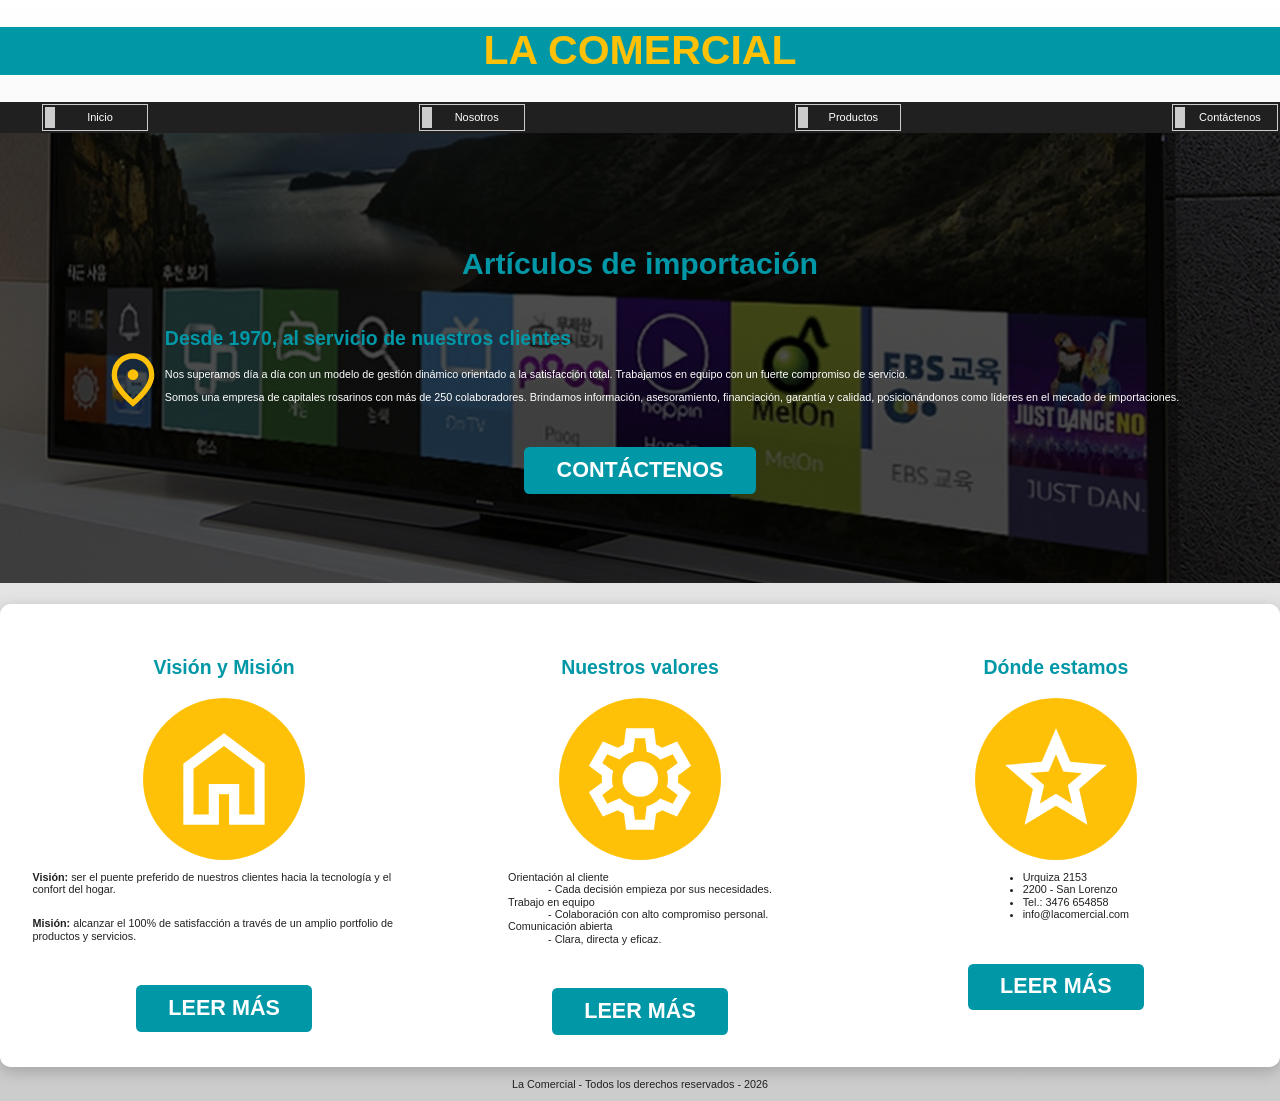
<file: index.html>
<!DOCTYPE html>
<html lang="es">
<head>
    <meta charset="UTF-8">
    <meta name="viewport" content="width=device-width, initial-scale=1.0">
    <title>La Comercial</title>
    <link rel="stylesheet" href="./css/normalize.css">
    <link rel="stylesheet" href="./css/estilos.css">
</head>
<body>
    <header>
        <h1>La Comercial</h1>
    </header>
    <nav class="menu">
        <div class="contenedor">
            <ul class="menu-flex">
                <li><a href="./">Inicio</a></li>
                <li><a href="./nosotros.html">Nosotros</a></li>
                <li><a href="./productos.html">Productos</a></li>
                <li><a href="./contactenos.html">Contáctenos</a></li>
            </ul>
        </div>
    </nav>
    <section class="principal">
        <article class="contenido-principal">
            <h2>Artículos de importación</h2>
            
            <div class="principal-icono">
                <div>
                    <img src="./imagenes/location_on.svg" alt="" />
                </div>
                <div>
                    <h3>Desde 1970, al servicio de nuestros clientes</h3>
                    <p>
                        Nos superamos día a día con un modelo de gestión
                        dinámico orientado a la satisfacción total.
                        Trabajamos en equipo con un fuerte compromiso de servicio.
                    </p>
                    <p>
                        Somos una empresa de capitales rosarinos con más de
                        250 colaboradores.
                        Brindamos información, asesoramiento, financiación,
                        garantía y calidad, posicionándonos como líderes
                        en el mecado de importaciones.
                    </p>
                </div>
            </div>
            <a href="./contactenos.html" class="boton">Contáctenos</a>
        </article>
    </section>

    <main class="contenedor sombra">
        <section class="servicios">
            <article class="servicio">
                <h3>Visión y Misión</h3>
                <div class="servicio-icono">
                    <img src="./imagenes/home.svg" alt="">
                </div>
                <p>
                    <strong>Visión:</strong> ser el puente preferido de nuestros
                    clientes hacia la tecnología y el confort del hogar.
                </p>
                <p>
                    <strong>Misión:</strong> alcanzar el 100% de satisfacción
                    a través de un amplio portfolio de productos y servicios.
                </p>
                <a href="./nosotros.html" class="boton">Leer más</a>
            </article>
            <article class="servicio">
                <h3>Nuestros valores</h3>
                <div class="servicio-icono">
                    <img src="./imagenes/settings.svg" alt="">
                </div>
                <dl>
                    <dt>Orientación al cliente</dt>
                        <dd>- Cada decisión empieza por sus necesidades.</dd>
                    <dt>Trabajo en equipo</dt>
                        <dd>- Colaboración con alto compromiso personal.</dd>
                    <dt>Comunicación abierta</dt>
                        <dd>- Clara, directa y eficaz.</dd>
                </dl>
                <a href="./nosotros.html" class="boton">Leer más</a>
            </article>
            <article class="servicio">
                <h3>Dónde estamos</h3>
                <div class="servicio-icono">
                    <img src="./imagenes/star.svg" alt="">
                </div>
                <ul>
                    <li>Urquiza 2153</li>
                    <li>2200 - San Lorenzo</li>
                    <li>Tel.: 3476 654858</li>
                    <li>info@lacomercial.com</li>
                </ul>
                <a href="./contactenos.html" class="boton">Leer más</a>
            </article>
        </section>
    </main>



    <footer>
        <p>La Comercial - Todos los derechos reservados - 2026</p>
    </footer>
</body>
</html>
</file>
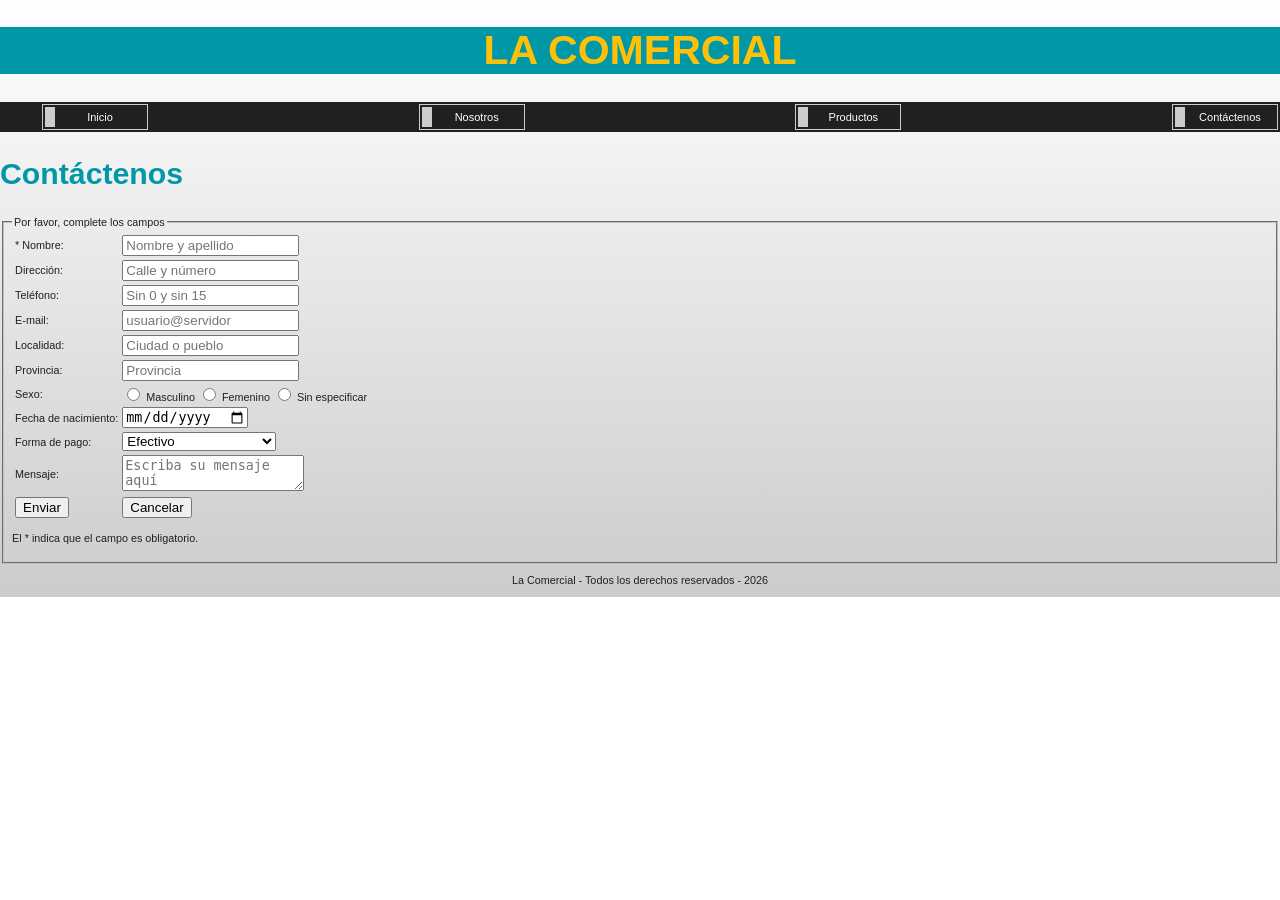
<file: contactenos.html>
<!DOCTYPE html>
<html lang="es">
<head>
    <meta charset="UTF-8">
    <meta name="viewport" content="width=device-width, initial-scale=1.0">
    <title>La Comercial</title>
    <link rel="stylesheet" href="./css/estilos.css">
</head>
<body>
    <header>
        <h1>La Comercial</h1>
    </header>
    <nav class="menu">
        <div class="contenedor">
            <ul class="menu-flex">
                <li><a href="./">Inicio</a></li>
                <li><a href="./nosotros.html">Nosotros</a></li>
                <li><a href="./productos.html">Productos</a></li>
                <li><a href="./contactenos.html">Contáctenos</a></li>
            </ul>
        </div>
    </nav>
    <main>
        <section>
            <h2>Contáctenos</h2>
            <form action="mailto:ingo@lacomercial.com" method="post">
                <fieldset>
                    <legend>Por favor, complete los campos</legend>
                    <table>
                        <tr>
                            <td><label for="nombre">* Nombre:</label></td>
                            <td>
                                <input 
                                type="text"
                                placeholder="Nombre y apellido"
                                name="nombre"
                                id="nombre"
                                required
                                />
                            </td>
                        </tr>
                        <tr>
                            <td><label for="direccion">Dirección:</label></td>
                            <td>
                                <input 
                                type="text"
                                placeholder="Calle y número"
                                name="direccion"
                                id="direccion"
                                />
                            </td>
                        </tr>
                        <tr>
                            <td><label for="telefono">Teléfono:</label></td>
                            <td>
                                <input 
                                type="tel"
                                placeholder="Sin 0 y sin 15"
                                name="telefono"
                                id="telefono"
                                />
                            </td>
                        </tr>
                        <tr>
                            <td><label for="email">E-mail:</label></td>
                            <td>
                                <input 
                                type="email"
                                placeholder="usuario@servidor"
                                name="email"
                                id="email"
                                />
                            </td>
                        </tr>
                        <tr>
                            <td><label for="localidad">Localidad: </label></td>
                            <td>
                                <input 
                                type="text"
                                placeholder="Ciudad o pueblo"
                                name="localidad"
                                id="localidad"
                                />
                            </td>
                        </tr>
                        <tr>
                            <td><label for="provincia">Provincia: </label></td>
                            <td>
                                <input 
                                type="text"
                                placeholder="Provincia"
                                name="provincia"
                                id="provincia"
                                />
                            </td>
                        </tr>
                        <tr>
                            <td><label for="sexo">Sexo: </label></td>
                            <td>
                                <input 
                                type="radio"
                                name="sexo"
                                id="sexo"
                                value="Masculino"
                                /> Masculino

                                <input 
                                type="radio"
                                name="sexo"
                                id="sexo"
                                value="Femenino"
                                /> Femenino

                                <input 
                                type="radio"
                                name="sexo"
                                id="sexo"
                                value="Sin especificar"
                                /> Sin especificar
                            </td>
                        </tr>
                        <tr>
                            <td><label for="fnac">Fecha de nacimiento: </label></td>
                            <td>
                                <input 
                                type="date"
                                name="fnac"
                                id="fnac"
                                />
                            </td>
                        </tr>
                        <tr>
                            <td><label for="formapago">Forma de pago: </label></td>
                            <td>
                                <select name="formapago" id="formapago">
                                    <option value="Efectivo">Efectivo</option>
                                    <option value="Transferencia">Transferencia</option>
                                    <option value="Tarjeta">Tarjeta</option>
                                    <option value="Depósito">Depósito</option>
                                    <option value="Rapipago / Pago Fácil">Rapipago / Pago Fácil</option>
                                </select>
                            </td>
                        </tr>
                        <tr>
                            <td><label for="mensaje">Mensaje: </label></td>
                            <td>
                                <textarea 
                                name="mensaje" 
                                id="mensaje"
                                placeholder="Escriba su mensaje aquí"></textarea>
                            </td>
                        </tr>
                        <tr>
                            <td>
                                <input 
                                type="submit"                                
                                value="Enviar"
                                />
                            </td>
                            <td>
                                <input 
                                type="reset"
                                value="Cancelar"
                                />
                            </td>
                        </tr>
                    </table>
                    <p>El * indica que el campo es obligatorio.</p>
                </fieldset>
            </form>
        </section>
    </main>
    <footer>
        <p>La Comercial - Todos los derechos reservados - 2026</p>
    </footer>
</body>
</html>
</file>
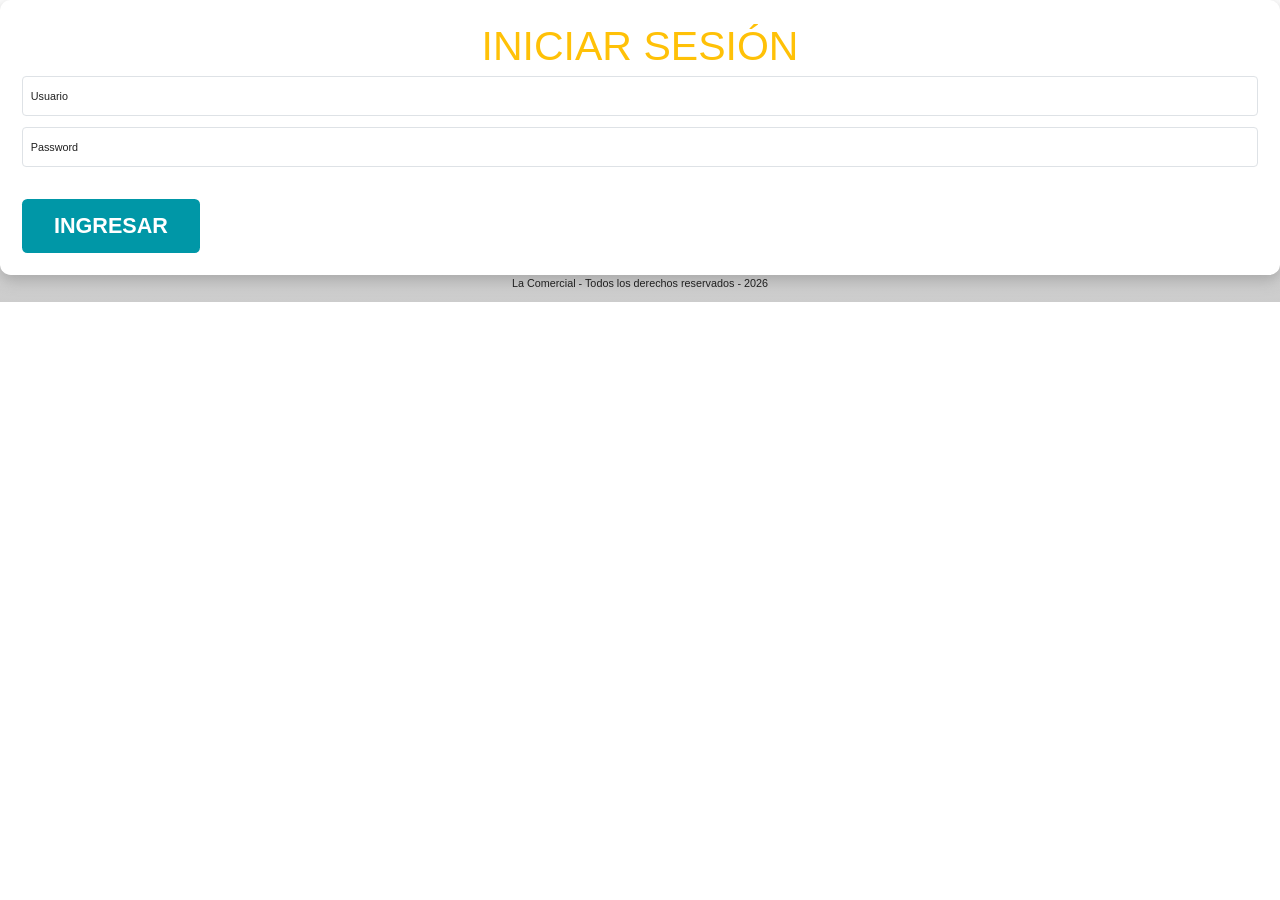
<file: login.html>
<!DOCTYPE html>
<html lang="en">
<head>
    <meta charset="UTF-8">
    <meta name="viewport" content="width=device-width, initial-scale=1.0">
    <title>Document</title>
    <link href="https://cdn.jsdelivr.net/npm/bootstrap@5.3.8/dist/css/bootstrap.min.css" 
    rel="stylesheet"
    integrity="sha384-sRIl4kxILFvY47J16cr9ZwB07vP4J8+LH7qKQnuqkuIAvNWLzeN8tE5YBujZqJLB" crossorigin="anonymous">
    <link rel="stylesheet" href="./css/estilos.css">
</head>
<body>

    <main class="contenedor sombra">
        <h1>Iniciar Sesión</h1>
        <div id="alerta"></div>

        <form id="form-login">
           <div class="form-floating mb-3">
              <input type="text" class="form-control" id="usuario" name="usuario" placeholder="Nombre de usuario" required>
              <label for="usuario">Usuario</label>
         </div>
         <div class="form-floating">
             <input type="password" class="form-control" id="password" name="password" placeholder="Password" required>
             <label for="password">Password</label>
         </div>

           <button type="submit" class="boton">Ingresar</button>
        </form>

    </main>

    <footer>
        <p>La Comercial - Todos los derechos reservados - 2026</p>
    </footer>

    <!-- Scripts -->
    <script src="https://cdn.jsdelivr.net/npm/bootstrap@5.3.8/dist/js/bootstrap.bundle.min.js"
        integrity="sha384-FKyoEForCGlyvwx9Hj09JcYn3nv7wiPVlz7YYwJrWVcXK/BmnVDxM+D2scQbITxI"
        crossorigin="anonymous"
    ></script>
    <script type="module" src="./controladores/login-controlador.js"></script>
</body>
</html>
</file>
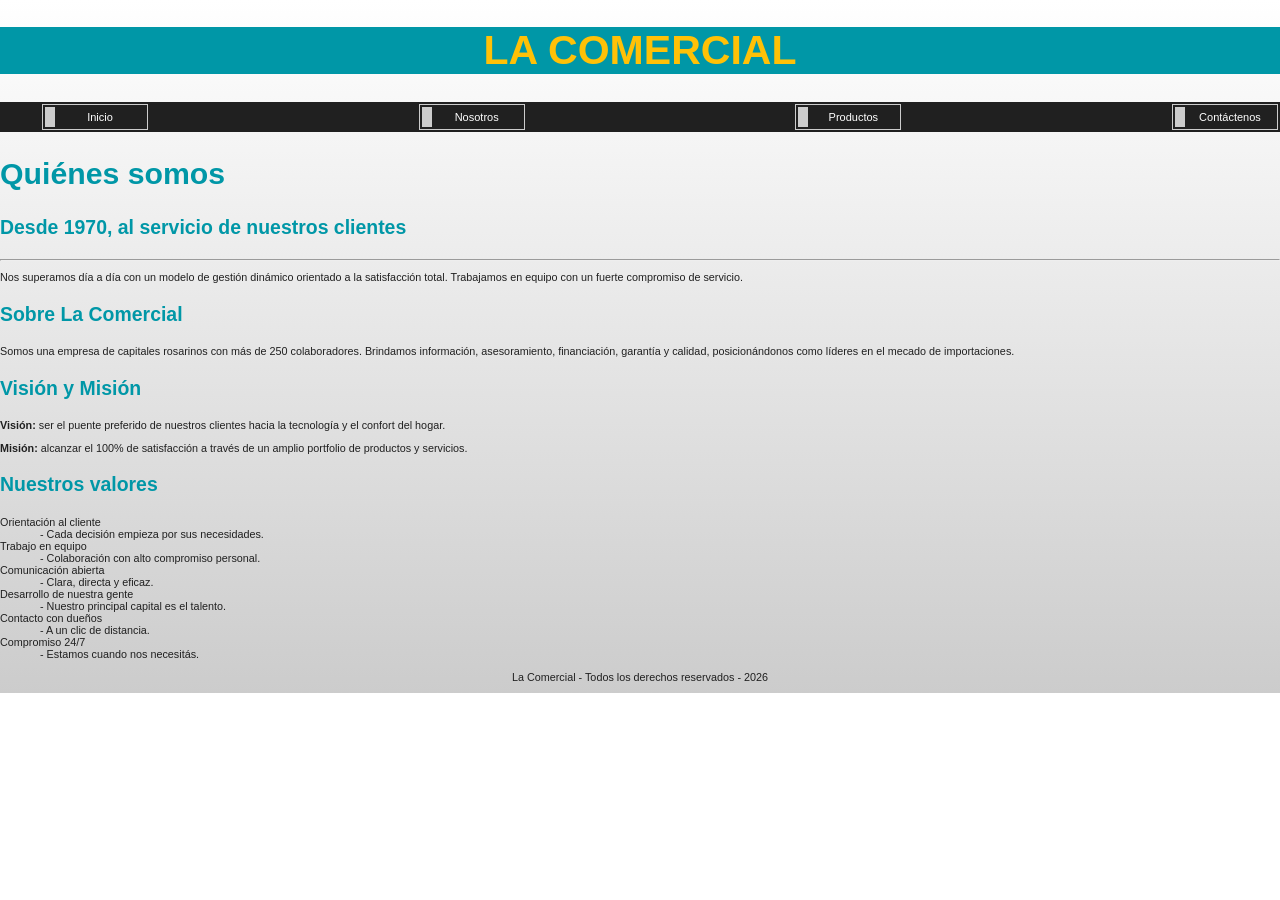
<file: nosotros.html>
<!DOCTYPE html>
<html lang="es">
<head>
    <meta charset="UTF-8">
    <meta name="viewport" content="width=device-width, initial-scale=1.0">
    <title>La Comercial</title>
    <link rel="stylesheet" href="./css/estilos.css">
</head>
<body>
    <header>
        <h1>La Comercial</h1>
    </header>
    <nav class="menu">
        <div class="contenedor">
            <ul class="menu-flex">
                <li><a href="./">Inicio</a></li>
                <li><a href="./nosotros.html">Nosotros</a></li>
                <li><a href="./productos.html">Productos</a></li>
                <li><a href="./contactenos.html">Contáctenos</a></li>
            </ul>
        </div>
    </nav>
    <main>
        <section>
            <h2>Quiénes somos</h2>
            <h3>Desde 1970, al servicio de nuestros clientes</h3>
            <hr />
            <p>
                Nos superamos día a día con un modelo de gestión
                dinámico orientado a la satisfacción total.
                Trabajamos en equipo con un fuerte compromiso de servicio.
            </p>
            <h3>Sobre La Comercial</h3>
            <p>
                Somos una empresa de capitales rosarinos con más de
                250 colaboradores.
                Brindamos información, asesoramiento, financiación,
                garantía y calidad, posicionándonos como líderes
                en el mecado de importaciones.
            </p>
            <h3>Visión y Misión</h3>
            <p>
                <strong>Visión:</strong> ser el puente preferido de nuestros
                clientes hacia la tecnología y el confort del hogar.
            </p>
            <p>
                <strong>Misión:</strong> alcanzar el 100% de satisfacción
                a través de un amplio portfolio de productos y servicios.
            </p>
            <h3>Nuestros valores</h3>
            <dl>
                <dt>Orientación al cliente</dt>
                    <dd>- Cada decisión empieza por sus necesidades.</dd>
                <dt>Trabajo en equipo</dt>
                    <dd>- Colaboración con alto compromiso personal.</dd>
                <dt>Comunicación abierta</dt>
                    <dd>- Clara, directa y eficaz.</dd>
                <dt>Desarrollo de nuestra gente</dt>
                    <dd>- Nuestro principal capital es el talento.</dd>
                <dt>Contacto con dueños</dt>
                    <dd>- A un clic de distancia.</dd>
                <dt>Compromiso 24/7</dt>
                    <dd>- Estamos cuando nos necesitás.</dd>
            </dl>
        </section>
    </main>
    <footer>
        <p>La Comercial - Todos los derechos reservados - 2026</p>
    </footer>
</body>
</html>
</file>
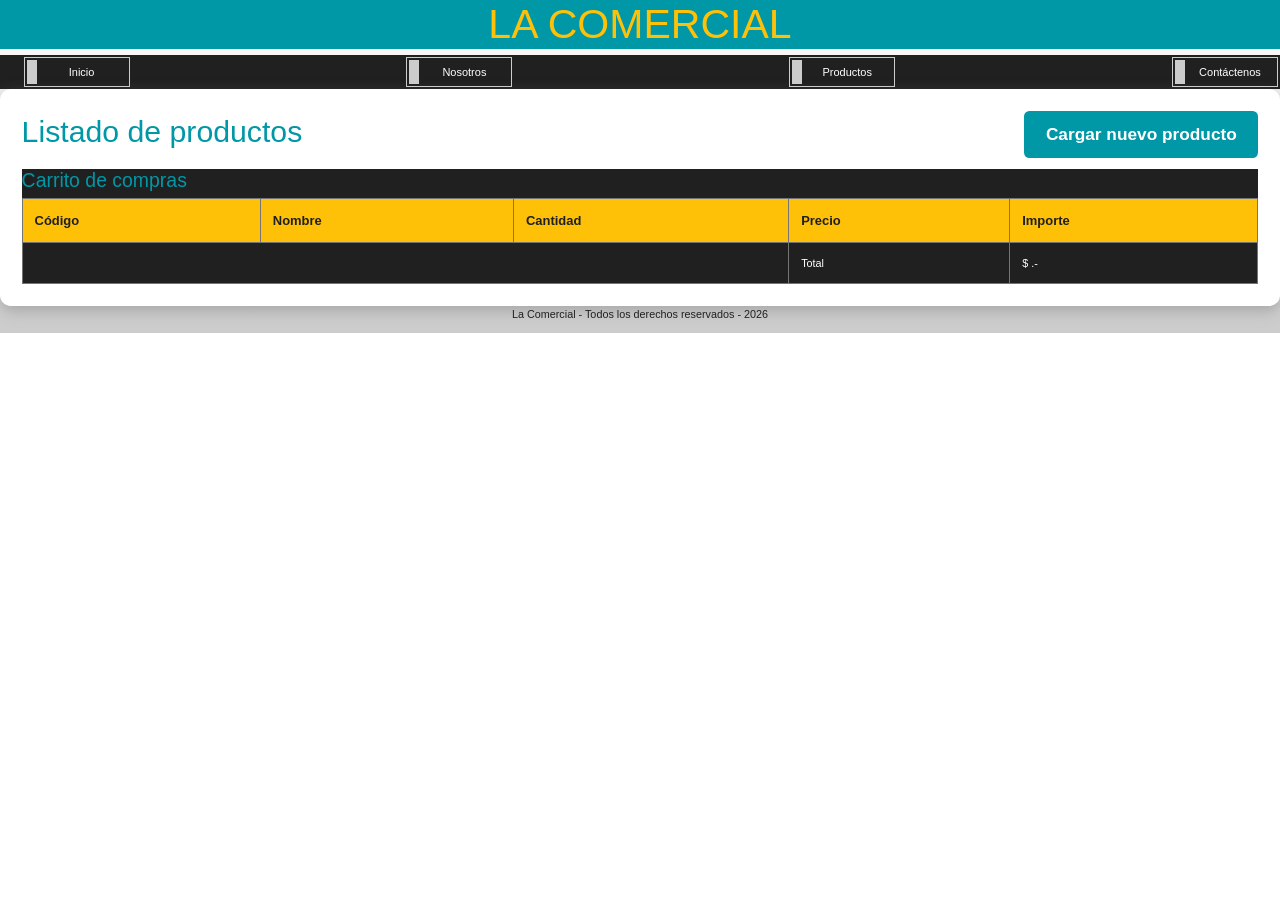
<file: productos.html>
<!DOCTYPE html>
<html lang="es">

<head>
    <meta charset="UTF-8">
    <meta name="viewport" content="width=device-width, initial-scale=1.0">
    <title>La Comercial</title>
    <link href="https://cdn.jsdelivr.net/npm/bootstrap@5.3.8/dist/css/bootstrap.min.css" rel="stylesheet"
        integrity="sha384-sRIl4kxILFvY47J16cr9ZwB07vP4J8+LH7qKQnuqkuIAvNWLzeN8tE5YBujZqJLB" crossorigin="anonymous">
    <link rel="stylesheet" href="./css/estilos.css">
</head>

<body>
    <header>
        <h1>La Comercial</h1>
    </header>
    <nav class="menu">
        <div class="contenedor">
            <ul class="menu-flex">
                <li><a href="./">Inicio</a></li>
                <li><a href="./nosotros.html">Nosotros</a></li>
                <li><a href="./productos.html">Productos</a></li>
                <li><a href="./contactenos.html">Contáctenos</a></li>
            </ul>
        </div>
    </nav>
    <main class="contenedor sombra">
        <div id="alerta"></div>
        <div class="titulo-admin-flex">
            <h2>Listado de productos</h2>
            <button id="btn-nuevo-producto" class="boton-admin">
                Cargar nuevo producto
            </button>
        </div>

        <section class="servicios" id="lista-productos">

        </section>

        <!-- Carrito de compras -->
        <section class="carrito">
            <h3>Carrito de compras</h3>
            <table>
                <thead>
                    <tr>
                        <th>Código</th>
                        <th>Nombre</th>
                        <th>Cantidad</th>
                        <th>Precio</th>
                        <th>Importe</th>
                    </tr>
                </thead>
                <tbody id="lista-tabla">

                </tbody>
                <tfoot>
                    <tr>
                        <td colspan="3"></td>
                        <td>Total</td>
                        <td>$ <span id="total"></span>.-</td>
                    </tr>
                </tfoot>
            </table>
        </section>


    </main>

    <!-- Diálogo modal para cargar / modificar productos -->
    <dialog id="dialogo-producto">
        <form id="form-producto" class="formulario-modal">
            <h3 id="dialogo-titulo">Cargar Producto</h3>
            <input type="hidden" id="modo-edicion" value="false" />
            <div class="row">
                <div class="col-3">
                    <img
                        class="img-thumbnail"
                        src="./imagenes/productos/nodisponible.png"
                        alt=""
                        id="form-imagen"
                    />
                </div>
                <div class="col-9">
                    <div class="campo-modal">
                        <label for="prod-codigo">Código:</label>
                        <input 
                        type="number" 
                        id="prod-codigo" 
                        name="codigo" 
                        min="1" 
                        required>
                    </div>
                    <div class="campo-modal">
                        <label for="prod-nombre">Nombre:</label>
                        <input 
                        type="text" 
                        id="prod-nombre" 
                        name="nombre" 
                        required>
                    </div>
                    <div class="campo-modal">
                        <label for="prod-precio">Precio ($):</label>
                        <input 
                        type="number" 
                        id="prod-precio" 
                        name="precio" 
                        min="0" 
                        required>
                    </div>
                    <div class="campo-modal">
                        <label for="prod-imagen">Imagen (ej.: default.jpg):</label>
                        <input 
                        type="file" 
                        id="prod-imagen" 
                        name="imagen" 
                        placeholder="default.jpg">
                    </div>
                </div>                
            </div>

            <fieldset class="especificaciones-grupo">
                <legend>Descripción</legend>

                <div class="campo-modal">
                    <textarea 
                    type="text" 
                    id="prod-descripcion" 
                    ame="descripcion" 
                    placeholder="--Escriba aquí--">
                    </textarea>
                </div>

            </fieldset>

            <div class="form-botones">
                <button type="submit" class="boton-dialogo guardar">Guardar</button>
                <button 
                type="button" 
                id="btn-cancelar" 
                class="boton-dialogo cancelar">Cancelar</button>
            </div>

        </form>
    </dialog>



    <footer>
        <p>La Comercial - Todos los derechos reservados - 2026</p>
    </footer>

    <!-- Scripts -->
    <script src="https://cdn.jsdelivr.net/npm/bootstrap@5.3.8/dist/js/bootstrap.bundle.min.js"
        integrity="sha384-FKyoEForCGlyvwx9Hj09JcYn3nv7wiPVlz7YYwJrWVcXK/BmnVDxM+D2scQbITxI"
        crossorigin="anonymous"></script>
    <script type="module" src="./controladores/lista-productos.js"></script>
    <script src="./controladores/carrito-compras.js"></script>
</body>

</html>
</file>
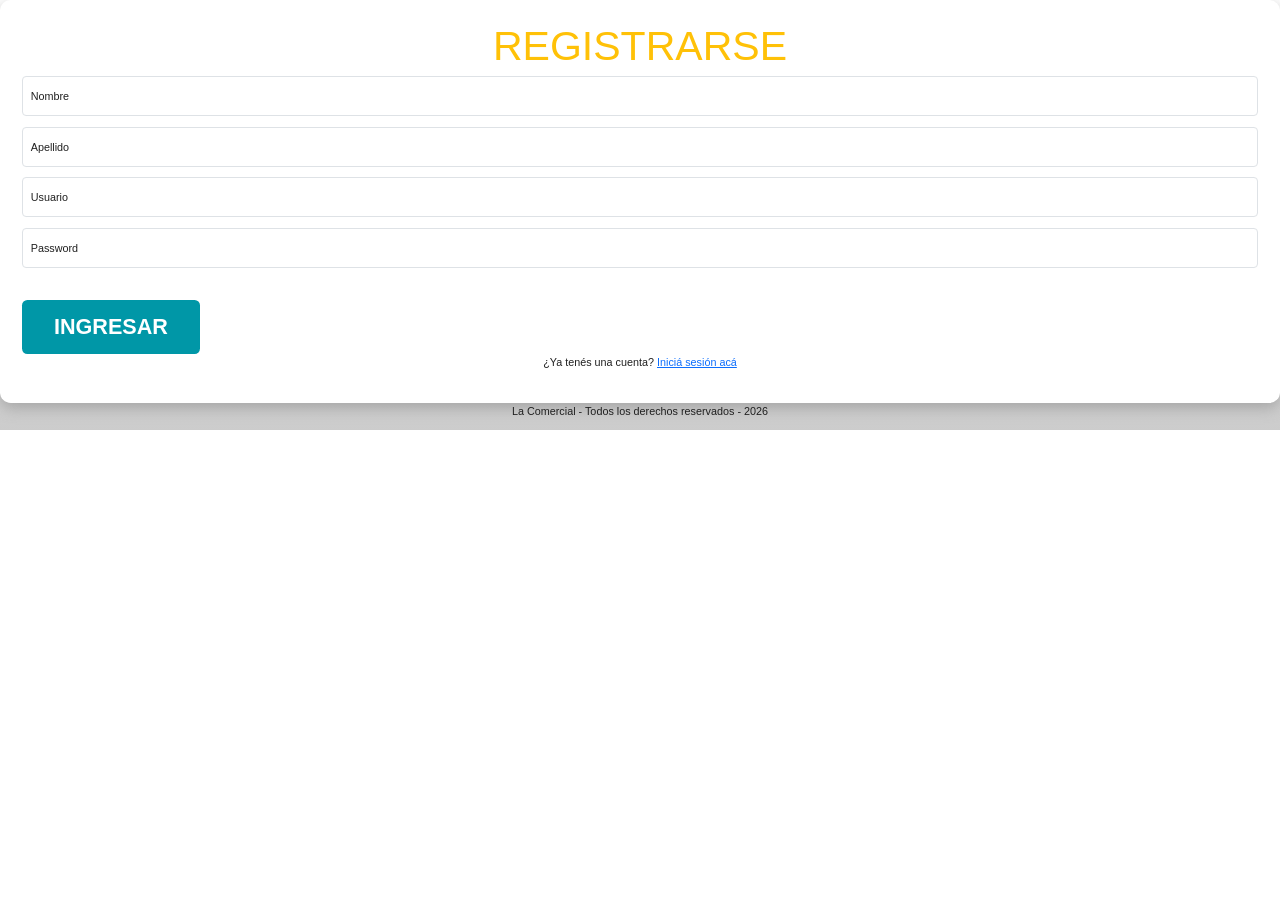
<file: registro.html>
<!DOCTYPE html>
<html lang="en">
<head>
    <meta charset="UTF-8">
    <meta name="viewport" content="width=device-width, initial-scale=1.0">
    <title>Document</title>
    <link href="https://cdn.jsdelivr.net/npm/bootstrap@5.3.8/dist/css/bootstrap.min.css" 
    rel="stylesheet"
    integrity="sha384-sRIl4kxILFvY47J16cr9ZwB07vP4J8+LH7qKQnuqkuIAvNWLzeN8tE5YBujZqJLB" crossorigin="anonymous">
    <link rel="stylesheet" href="./css/estilos.css">
</head>
<body>

    <main class="contenedor sombra">
        <h1>Registrarse</h1>
        <div id="alerta"></div>

        <form id="form-registro">
           <div class="form-floating mb-3">
              <input type="text" class="form-control" id="nombre" name="nombre" placeholder="Nombre" required>
              <label for="nombre">Nombre</label>
         </div>
           <div class="form-floating mb-3">
              <input type="text" class="form-control" id="apellido" name="apellido" placeholder="Apellido" required>
              <label for="apellido">Apellido</label>
         </div>
         <div class="form-floating mb-3">
              <input type="text" class="form-control" id="usuario" name="usuario" placeholder="Nombre de usuario" required>
              <label for="usuario">Usuario</label>
         </div>
         <div class="form-floating">
             <input type="password" class="form-control" id="password" name="password" placeholder="Password" required>
             <label for="password">Password</label>
         </div>

           <button type="submit" class="boton">Ingresar</button>
           <p class="text-center">
            ¿Ya tenés una cuenta?
            <a href="login.html">Iniciá sesión acá</a>
           </p>
        </form>

    </main>

    <footer>
        <p>La Comercial - Todos los derechos reservados - 2026</p>
    </footer>

    <!-- Scripts -->
    <script 
       src="https://cdn.jsdelivr.net/npm/bootstrap@5.3.8/dist/js/bootstrap.bundle.min.js"
       integrity="sha384-FKyoEForCGlyvwx9Hj09JcYn3nv7wiPVlz7YYwJrWVcXK/BmnVDxM+D2scQbITxI"
       crossorigin="anonymous"
    ></script>
    <script type="module" src="./controladores/registro-controlador.js"></script>
</body>
</html>
</file>
<file: css/estilos.css>
:root {
    --blanco: #ffffff;
    --oscuro: #202020;
    --gris: #757575;
    --gris-claro: #cccccc;
    --primario: #ffc107;
    --secundario: #0097a7;
}

html {
    font-size: 67.5%;
    box-sizing: border-box;
}

*,
*::before,
*::after {
    box-sizing: inherit;
}

body {
    font-family: 'Segoe UI', Tahoma, Geneva, Verdana, sans-serif;
    color: var(--oscuro);
    background-image: linear-gradient(to top, var(--gris-claro) 0%, var(--blanco) 100%);
    background-repeat: no-repeat;
    background-size: cover;
    margin: 0;
}

header {
  background-color: var(--secundario);
}

h1 {
  color: var(--primario);
  text-align: center;
  text-transform: uppercase;
  font-size: 3.8rem;
}

h2 {
    font-size: 2.8rem;
    color: var(--secundario);
}

h3 {
    font-size: 1.8rem;
    color: var(--secundario);
}

/* Estilo del menú de navegación */
.menu {
    background-color: var(--oscuro);
    color: var(--blanco);
}

.menu-flex {
    display: flex;
    flex-direction: column;
}

@media (min-width: 768px) {
    .menu-flex {
        flex-direction: row;
        justify-content: space-between;
    }
}

.menu ul {
    list-style: none;
    margin: 0;
}

.menu ul li {
    margin: 2px;
    padding: 2px;
    border: 1px solid var(--gris-claro);
}

.menu ul li a {
    display: block;
    width: 100px;
    padding: 4px 0;
    text-decoration: none;
    color: var(--blanco);
    text-align: center;
    font-size: 11px;
    border-left: 10px solid var(--gris-claro);
}

.menu ul li a:hover {
    color: var(--primario);
    background-color: var(--secundario);
    border-left-color: var(--primario);
}

.contenedor {
    max-width: 120rem;
    margin: 0 auto;
}

/** Sección principal **/
.principal {
    background-image: url(../imagenes/slide4.jpeg);
    background-repeat: no-repeat;
    background-size: cover;
    height: 450px;
    position: relative;
    margin-bottom: 2rem;
}

.contenido-principal {
    position: absolute;
    background-color: rgba(0,0,0,0.7);
    width: 100%;
    height: 100%;
    display: flex;
    flex-direction: column;
    align-items: center;
    justify-content: center;
    color: var(--blanco);
}

.principal-icono {
    display: flex;
    align-items: flex-end;
}

.boton {
    background-color: var(--secundario);
    color: var(--blanco);
    padding: 1rem 3rem;
    margin-top: 3rem;
    font-size: 2rem;
    text-decoration: none;
    text-transform: uppercase;
    font-weight: bold;
    border-radius: 0.5rem;
    width: 90%;
    text-align: center;
    border: none;
}

@media (min-width: 768px) {
    .boton {
        width: auto;
    }
}

.sombra {
    box-shadow: 0px 5px 15px 0px rgba(112,112,112,0.45);
    background-color: var(--blanco);
    padding: 2rem;
    border-radius: 1rem;
}

/* Servicios */
@media(min-width: 768px) {
    .servicios {
        display: grid;
        grid-template-columns: repeat(3, 1fr);
        column-gap: 1rem;
    }
}

.servicio {
    display: flex;
    flex-direction: column;
    align-items: center;
    padding: 1rem;
}

.servicio-icono {
    width: 15rem;
    height: 15rem;
    background-color: var(--primario);
    border-radius: 50%;
    display: flex;
    justify-content: space-evenly;
    align-items: center;
}

.servicio-icono img {
    width: 75%;
}

/* Carrito de compras */
.carrito {
    background-color: var(--oscuro);
    color: var(--blanco);
}

.carrito table {
    width: 100%;
    border-collapse: collapse;
}

.carrito th, .carrito td {
    padding: 12px;
    border: 1px solid var(--gris);
    text-align: left;
}

.carrito table thead {
    background-color: var(--primario);
    color: var(--oscuro);
    font-size: 1.2rem;
    font-weight: bold;
}

.carrito table input {
    width: 50%;
}

/*-- MODO MOVIL --*/
@media screen and (max-width: 600px) {
    .carrito table, thead, tbody, tfoot, th, td, tr {
        display: block;
    }

    .carrito thead tr {
        display: none;
    }

    .carrito tr {
        margin-bottom: 20px;
        border: 2px solid var(--secundario);
        border-radius: 8px;
        padding: 10px;
    }

    .carrito td {
        border: none;
        position: relative;
        padding-left: 50% !important;
        text-align: right;
        border-bottom: 1px solid var(--gris-claro);
    }

    .carrito td::before {
        content: attr(data-label);
        position:absolute;
        left: 10px;
        width: 40%;
        font-weight: bold;
        text-align: left;
        color: var(--gris-claro);
    }

    .carrito tfoot tr {
        border: none;
        background: var(--gris);
        color: var(--oscuro);
        font-weight: bold;
        font-size: 1.2rem;
    }

    .carrito tfoot td:first-child {
        display: none;
    }
}

footer {
    text-align: center;
}

/* --- ADMIN & DIALOG STYLES --- */
.titulo-admin-flex {
    display: flex;
    justify-content: space-between;
    align-items: center;
    gap: 1rem;
    margin-bottom: 1rem;
}
.boton-admin {
    background-color: var(--secundario);
    color: var(--blanco);
    border: none;
    padding: 1rem 2rem;
    font-size: 1.6rem;
    font-weight: bold;
    border-radius: 0.5rem;
    cursor: pointer;
    transition: background-color 0.3s ease;
}
.boton-admin:hover {
    background-color: #007c8a;
}

/* Admin controls in product card */
.admin-opciones {
    display: flex;
    justify-content: space-between;
    width: 90%;
    margin-top: 1rem;
    gap: 1rem;
}
.boton-card-editar, .boton-card-eliminar {
    flex: 1;
    border: none;
    padding: 0.8rem 1rem;
    font-size: 1.4rem;
    font-weight: bold;
    border-radius: 0.4rem;
    cursor: pointer;
    text-align: center;
    transition: opacity 0.2s ease;
}
.boton-card-editar {
    background-color: var(--primario);
    color: var(--oscuro);
}
.boton-card-eliminar {
    background-color: #f44336;
    color: var(--blanco);
}
.boton-card-editar:hover, .boton-card-eliminar:hover {
    opacity: 0.9;
}

/* Dialog Styles */
dialog {
    border: none;
    border-radius: 1.2rem;
    box-shadow: 0 10px 30px rgba(0, 0, 0, 0.3);
    padding: 0;
    width: min(500px, 95vw);
    background: var(--blanco);
}
dialog::backdrop {
    background-color: rgba(0, 0, 0, 0.6);
    backdrop-filter: blur(4px);
}
.formulario-modal {
    padding: 2.5rem;
    display: flex;
    flex-direction: column;
    gap: 1.5rem;
}
.formulario-modal h3 {
    margin-top: 0;
    margin-bottom: 0.5rem;
    font-size: 2.4rem;
    border-bottom: 2px solid var(--secundario);
    padding-bottom: 1rem;
    color: var(--secundario);
}
.campo-modal {
    display: flex;
    flex-direction: column;
    gap: 0.5rem;
}
.campo-modal label {
    font-size: 1.4rem;
    font-weight: bold;
    color: var(--oscuro);
    text-align: left;
}
.campo-modal input {
    padding: 1rem;
    border: 1px solid var(--gris);
    border-radius: 0.5rem;
    font-size: 1.5rem;
}
.campo-modal input:focus {
    outline: none;
    border-color: var(--secundario);
    box-shadow: 0 0 5px rgba(0, 151, 167, 0.4);
}
.campo-modal input:disabled {
    background-color: #e9ecef;
    color: #495057;
    cursor: not-allowed;
}
.especificaciones-grupo {
    border: 1px solid var(--gris);
    border-radius: 0.8rem;
    padding: 1.5rem;
    display: flex;
    flex-direction: column;
    gap: 1rem;
    margin-top: 0.5rem;
}
.especificaciones-grupo legend {
    font-size: 1.4rem;
    font-weight: bold;
    color: var(--secundario);
    padding: 0 0.5rem;
    text-transform: uppercase;
}
.form-botones {
    display: flex;
    justify-content: flex-end;
    gap: 1rem;
    margin-top: 1.5rem;
}
.boton-dialogo {
    padding: 1rem 2rem;
    font-size: 1.6rem;
    font-weight: bold;
    border-radius: 0.5rem;
    border: none;
    cursor: pointer;
    transition: opacity 0.2s;
}
.boton-dialogo:hover {
    opacity: 0.9;
}
.boton-dialogo.guardar {
    background-color: var(--secundario);
    color: var(--blanco);
}
.boton-dialogo.cancelar {
    background-color: var(--gris);
    color: var(--blanco);
}
</file>
